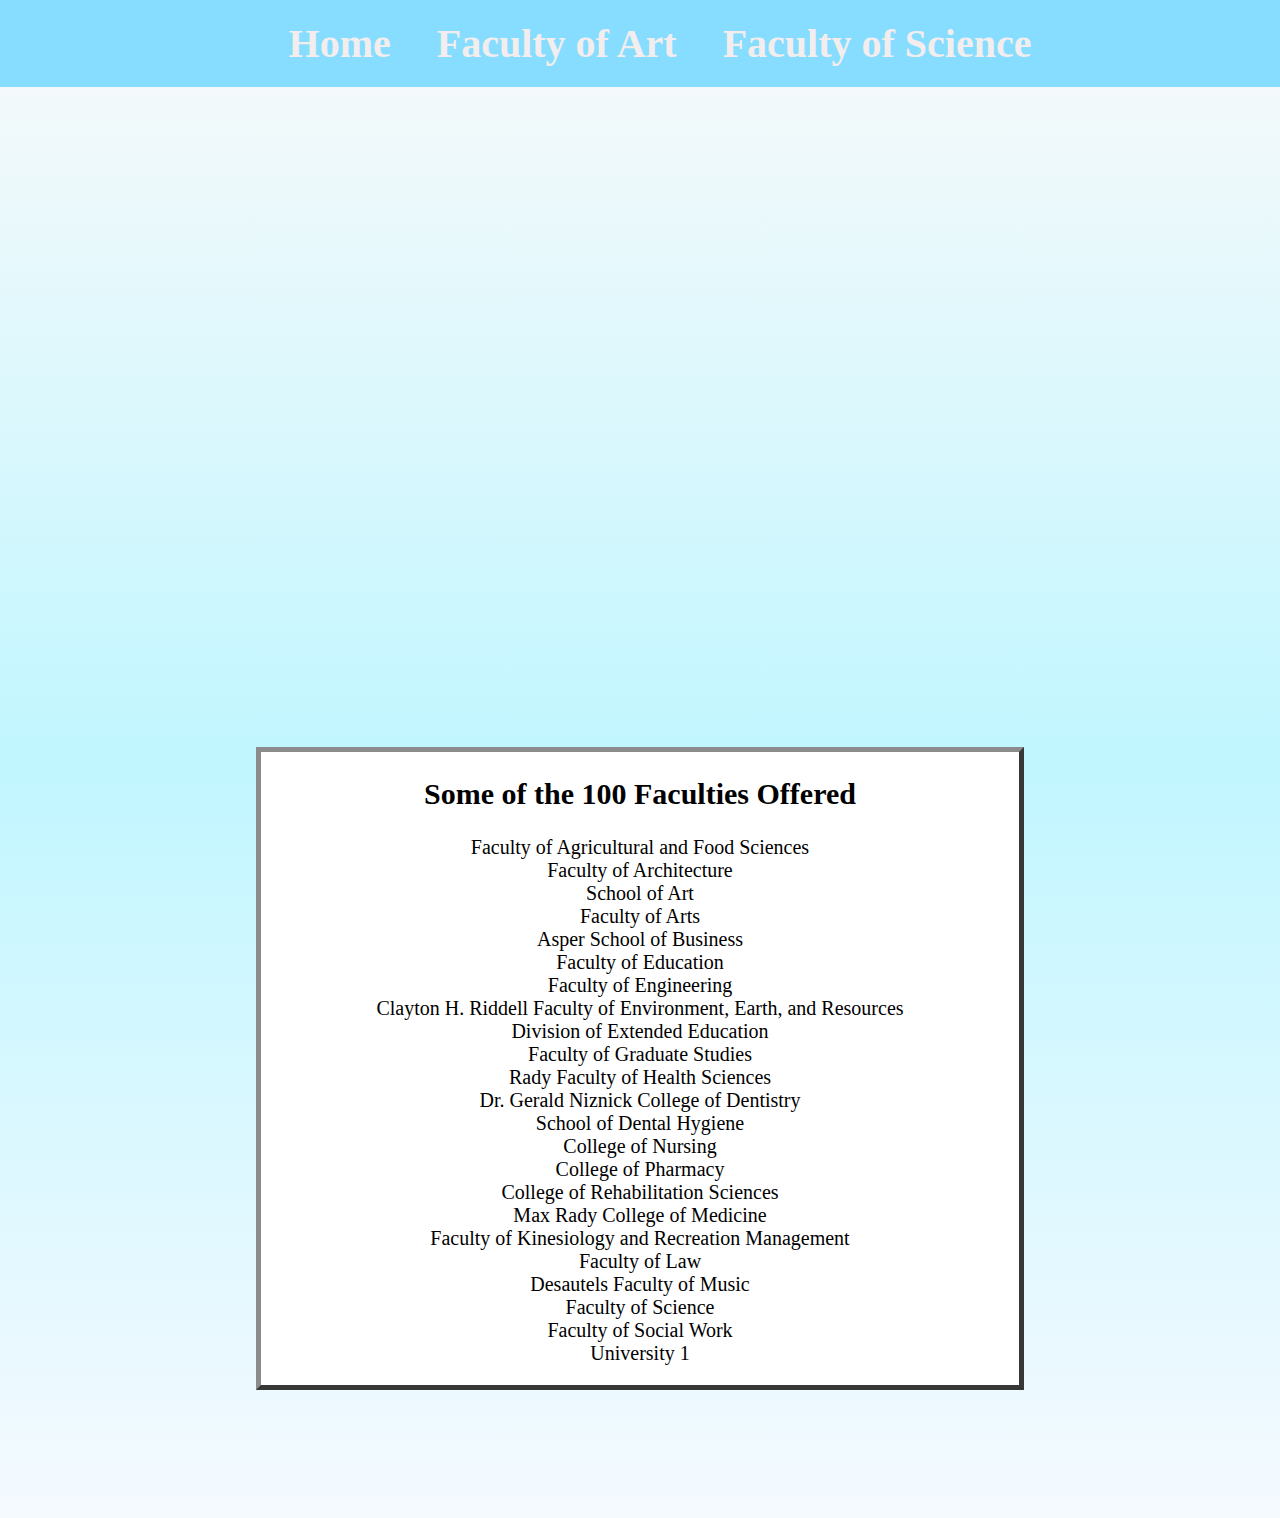
<file: cssproject/index.html>
<!--
Name: Abdul
Course: Software Development 20S
Teacher: Mr. Hardman
School: Pembina Trails Early College
Date Last Modified: May 9 2021
-->

<!DOCTYPE html>
<html>
    <head>
        <title>Home</title>
        <meta charset="utf-8"/>
        <meta name="viewport" content="initial-scale=1.0, user-scalable=yes" />
        <link rel="stylesheet" href="Style-sheets.css">
        <style>
            /* internal styling */
            img {
              display: block;
              margin-left: 25%;
              margin-right: auto;
              margin-bottom: 5%;
            }

            h3 {
                display: inline-block;
                position: relative;
                margin-top: 30%;
            }

            iframe {
                margin-top: 3%;
                margin-left: 15%;
            }
            
            </style>
    </head> 
    <body>
    
        <header>
            <nav class="fixed">
                <ul>
                    <li>
                        <a class="navLinks" href="index.html">Home</a>
                    </li>
                    <li>
                        <a class="navLinks" href="art.html"> Faculty of Art</a>
                    </li>
                    <li>
                        <a class="navLinks" href="science.html"> Faculty of Science</a>
                    </li>
                </ul>
            </nav>
        </header>
        
        <main>

            <div class="myDiv">
                <!--inline css-->
                <img src="images/uofm.png" alt="uofm" style="width:100px;height:80px;margin-left:5px; float: top-right;">
                
                <h1>About the University Of Manitoba</h1>

                <p>
                    The University of Manitoba was founded in 1877. The goal of the University has always been
                    to inspire and shape young minds, using innovative teaching and research. The faculty, staff, students,
                    alumni, and donors have always been a key part of the community. With over 148,000 alumni living throughout 
                    the world in 140 countries, the reach and impact of the school is global.
                </p>
            </div>
        
         <!-- HTML starting here adapted from https://www.sitepoint.com/css-transforms-real-world/ 
         <section id="photo-gallery"> -->
              
            <figure id="photo">
                <img src="images/library2.jpg" class="front side">
          
                <figcaption class="back side">
                   
                    <h3>One Of The Many Beautiful Libraries On Campus</h3> 
                </figcaption>
            </figure>
          
            </section>
            <!-- HTML adapted from https://www.sitepoint.com/css-transforms-real-world/ ends here -->

            <iframe src="https://umanitoba.ca/maps/".
                name="maps" height="250" width="250" title="maps">
            </iframe>
        </main>

        <div class="myDiv">

            <h2>Some of the 100 Faculties Offered</h2>
            <p>
                Faculty of Agricultural and Food Sciences<br>
                Faculty of Architecture<br>
                School of Art<br>
                Faculty of Arts<br>
                Asper School of Business<br>
                Faculty of Education<br>
                Faculty of Engineering<br>
                Clayton H. Riddell Faculty of Environment, Earth, and Resources<br>
                Division of Extended Education<br>
                Faculty of Graduate Studies<br>
                Rady Faculty of Health Sciences<br>
                Dr. Gerald Niznick College of Dentistry<br>
                School of Dental Hygiene<br>
                College of Nursing<br>
                College of Pharmacy<br>
                College of Rehabilitation Sciences<br>
                Max Rady College of Medicine<br>
                Faculty of Kinesiology and Recreation Management<br>
                Faculty of Law<br>
                Desautels Faculty of Music<br>
                Faculty of Science<br>
                Faculty of Social Work<br>
                University 1<br>
            </p>

        </div>
    


     </body>
</html>
</file>
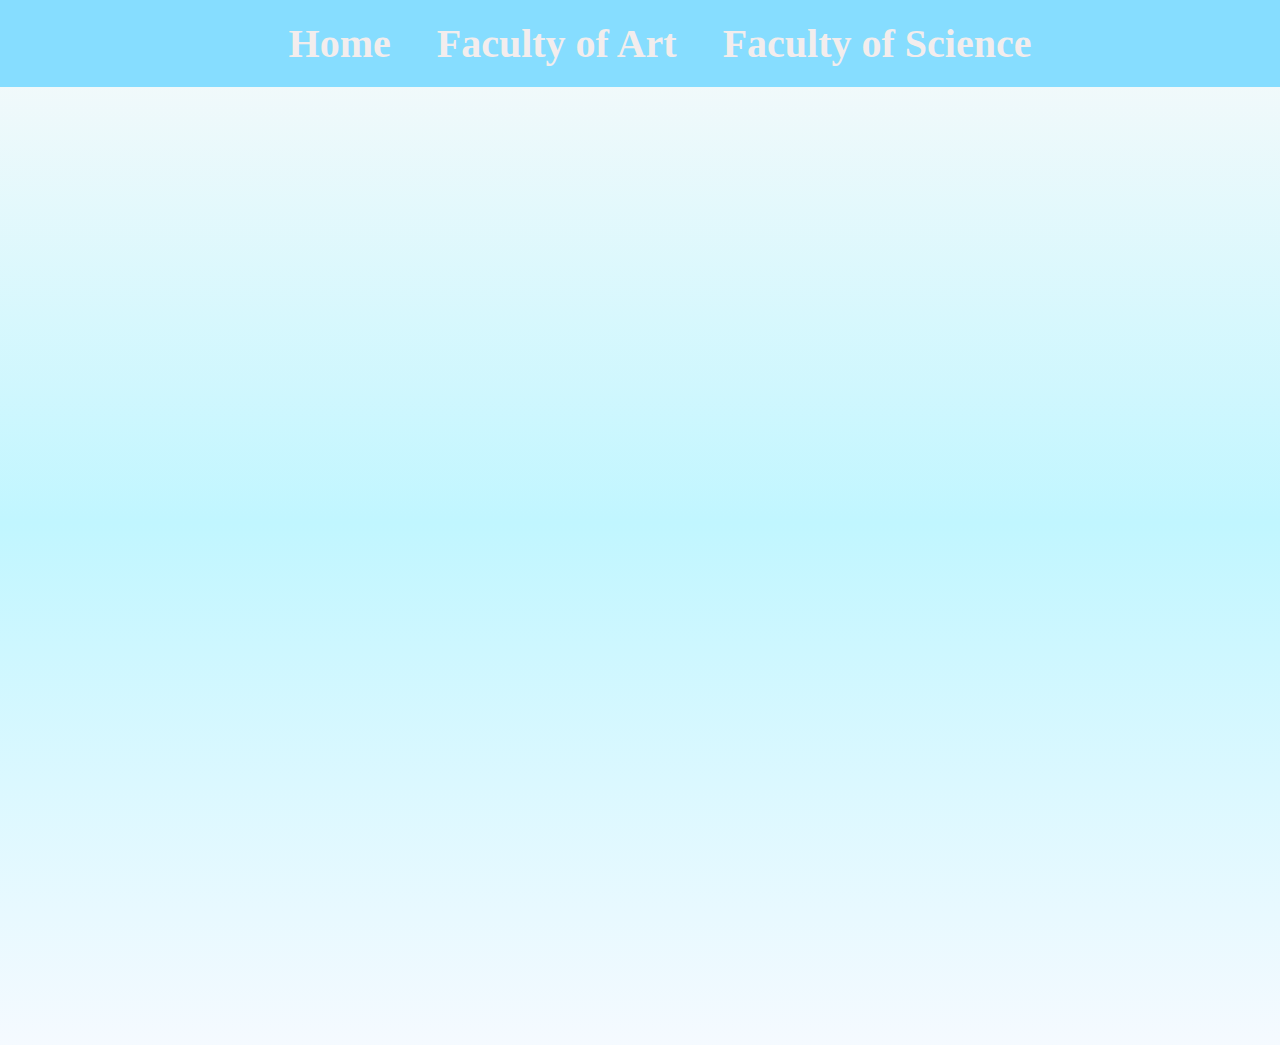
<file: cssproject/art.html>
<!DOCTYPE html>
<html>
    <head>
        <title>Art</title>
        <meta charset="utf-8"/>
        <meta name="viewport" content="initial-scale=1.0, user-scalable=yes" />
        <link rel="stylesheet" href="Style-sheets.css">
        
        <style>
             /* intenal styling */
            img {
                display: block;
                margin-left: auto;
                margin-right: auto;
                margin-bottom: 5%;
                width: 50%;
                height: 50%;
            }
        </style>

    </head> 
    <body>
    
        <header>
            <nav class="fixed">
                <ul>
                    <li>
                        <a class="navLinks" href="index.html">Home</a>
                    </li>
                    <li>
                        <a class="navLinks" href="art.html"> Faculty of Art</a>
                    </li>
                    <li>
                        <a class="navLinks" href="science.html"> Faculty of Science</a>
                    </li>
                </ul>
            </nav>
        </header>
      
        <main>

            
            <div id="fade">
                <img src="images/art.jpg" alt="art" class="center">
            </div>
            
            <div class="myDiv">
                <h1>Faculty of Art</h1>
                <p>
                    The School of Art at the University of Manitoba offers dynamic programs where
                    students gain hands-on experience across a broad range of artistic disciplines. 
                    Our focus is on preparing students for a successful career in the arts at a time 
                    when creativity, critical thinking and complex problem solving are in greatest demand.
                    An Arts degree is valuable for its ability to help you understand the world,
                    explore topics relating to languages, culture and society, and give you a 
                    wide range of new skill sets. Students usually begin in the Bachelor of Arts
                    General (3-year) program with an undeclared major and minor program of study. 
                    After declaring a program of study, you can elect to pursue a BA Advanced (4-year) 
                    degree or a BA Honours (4-year) degree after meeting the qualifying requirements.
                </p>
                
            </div>

            <div style="margin-top: 5%"></div>
                <div class="myDiv">
                    <b>Click this link to go the U of M <span style="color:rgb(255, 17, 0);font-weight:bold">"Exhibitions and events"</span> page to see some work from students.</b>
                    <p><a href="https://umanitoba.ca/art/exhibitions-and-events">Exhibitions and events</a></p>
                </div>
            </div>
        </main>

     </body>
</html>
</file>
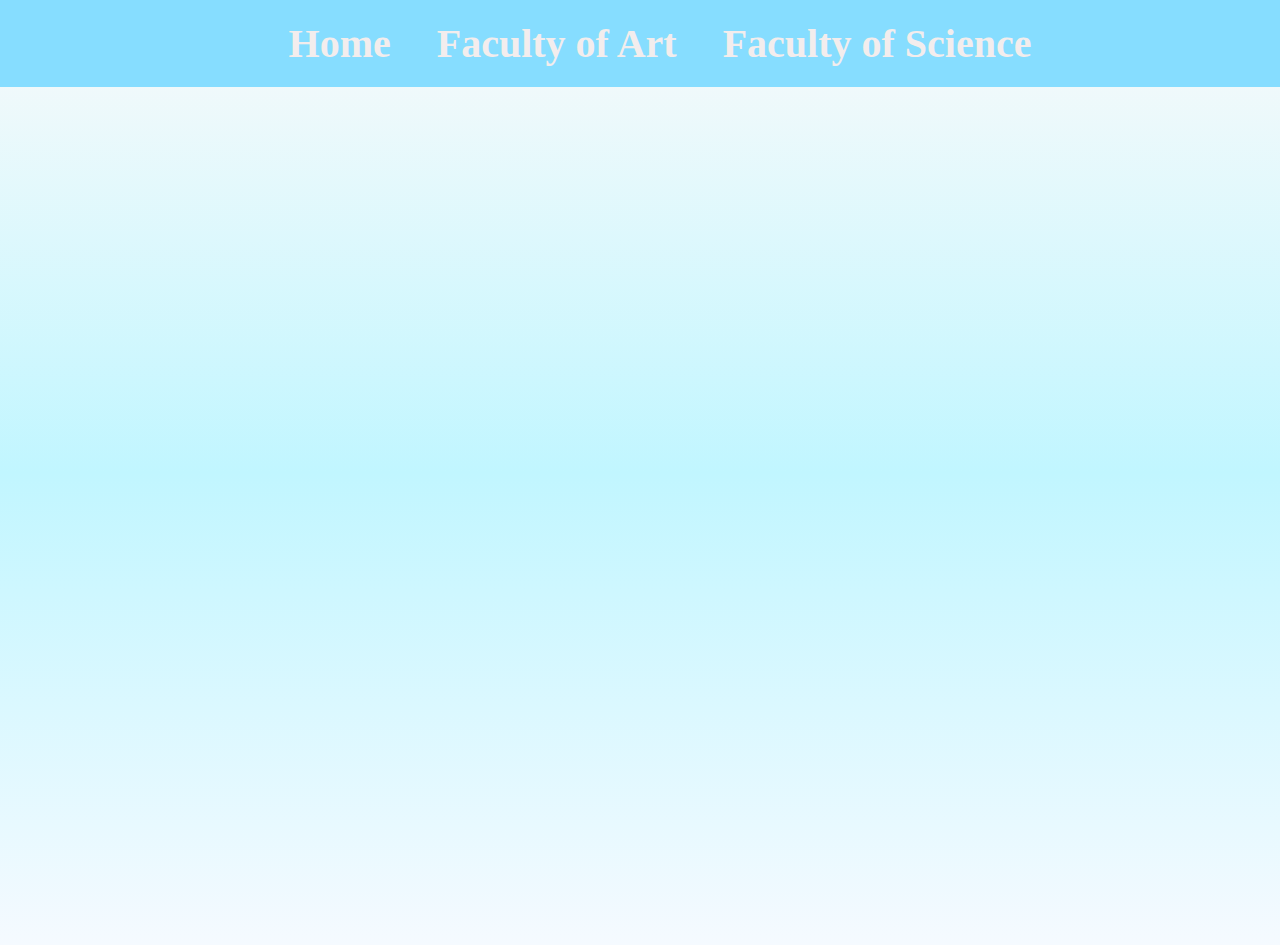
<file: cssproject/science.html>
<!DOCTYPE html>
<html>
    <head>
        <title>science</title>
        <meta charset="utf-8"/>
        <meta name="viewport" content="initial-scale=1.0, user-scalable=yes" />
        <link rel="stylesheet" href="Style-sheets.css">
        <style>
            /* internal styling*/ 
            img {
              display: block;
              margin-left: auto;
              margin-right: auto;
              margin-bottom: 5%;
             
            }
            
        </style>
    </head> 
    <body>
        <header>
            <nav class="fixed">
                <ul>
                    <li>
                        <a class="navLinks" href="index.html">Home</a>
                    </li>
                    <li>
                        <a class="navLinks" href="art.html"> Faculty of Art</a>
                    </li>
                    <li>
                        <a class="navLinks" href="science.html"> Faculty of Science</a>
                    </li>
                </ul>
            </nav>
        </header>
        
        <main>
            <div id="image-box">
                <img src="images/science.jpg" alt="kids" class="center">
            </div>
            

            <div class="myDiv">
                <div id ="div2">
            
                    <h1><b>Faculty of Science</b></h1>

                    <p>
                        The goal of the NEXUS program is to promote and facilitate collaborative interdisciplinary
                        research and education in data science, to train the next generation of data scientists,
                        and to inspire the new generation of data scientists to focus their talent on solving
                        our world’s problems. By developing programs/curricula at both the undergraduate and
                        graduate levels and creating new knowledge through interdisciplinary research, the institute
                        will train data scientists at various levels of expertise that will support both local and 
                        global industries in transforming data into useful knowledge for optimal decision-making.
                    </p>
                </div>
            </div>

        </main>

     </body>
</html>
</file>
<file: cssproject/Style-sheets.css>
/*basic styling for body of codes */
body {
    background-image: linear-gradient(to bottom, #fafafa, #c1f6ff, #f5faff);
    font-size: 10px;
    margin: 0%;
    color: rgb(0, 0, 0);
    font-size: 20px;
    margin: 10% 20%;
}
/*styling for the nav bar */
nav {
    background: rgb(52, 173, 253);
    list-style: none;
    font-weight: bold;
    margin-bottom: 10px;
    width: 100%;
    text-decoration: none;
    text-align: left;
}
nav ul 
{
    display: inline-block;
    list-style: none;
}
nav
{
    display: inline-block;
    color: #050000;
    /* take away unline on link*/
    text-decoration: none;
    padding: 5px;
    text-align: center;
    margin: 0 auto;
    list-style: none;
}
/*lets you hover over stuff */
nav li:hover {
    transform: translateY(-5px) scale(1.1);
}
/* styling for when you hover over nav */
li 
{
    padding: 5px;
    margin: 4px;
    display: inline;
    font-size: 40px;
    text-decoration: none;
    -moz-transform: transform 0.5 ease;
    -webkit-transform: transform 0.5s ease ;
    transform: transform 0.5;
    transition: transform 0.5s ease;
}


nav a
{
    padding: 5px;
    margin: 4px;
    color: rgb(243, 237, 237);
    /* take away unline on link*/
    text-decoration: none;
}

nav a:hover, nav a:focus 
{
    color: rgb(0, 0, 0);
    /*unline when hovered over*/ 
    text-decoration: underline;
}

nav a:visited {
    color:#044186;
     /* take away unline on link*/
    text-decoration: none;
}

nav.fixed 
{
    position: fixed;
    top: 0;
    left: 50%;
    -webkit-transform: translateX(-50%);
    -moz-transform: translateX(-50%);
    transform: translateX(-50%);
    background-color: rgb(134, 221, 255);
    padding: 0px;
    margin: 0 auto;
    font-size: 20px;
}

/* makes a text box with these properties */
.myDiv {
    border: 5px outset rgb(139, 139, 139);
    background-color: rgb(255, 255, 255);    
    text-align: center;
}

/*lets picture fade in when you hover over it */
#image-box {
    position: relative;
    margin: auto;
    overflow: hidden;
    width: 540px;
}
#image-box img {
    max-width: 100%;
    -moz-transition: all 0.3s;
    -webkit-transition: all 0.3s;
    transition: all 0.3s;
    display: block;
    width: 100%;
    height: auto;
    transform: scale(1);
}

#image-box:hover img {
    -webkit-transform: scale(1.1);
    -moz-transform: scale(1.1);
    transform: scale(1.1);
}
/* 
  The main tag, which holds all of our main content, will 
  fade in when a user travels to the web page. from Mr.hardman github
  */
main {
     opacity: 0;
     -moz-animation: fadeIn 1s 1.2s forwards;
     -webkit-animation: fadeIn 1s 1.2s forwards;
     animation: fadeIn 1s 1.2s forwards;
    }

/* 
This is the keyframes definition for the fadeIn animation
used by the main tag, which will cause all main content to
start as completely transparent and go to fully opaque. It
will stay fully opaque after the animation completes.
    */
@keyframes fadeIn 
{
    from {
    opacity: 0;
    }

    to {
    opacity: 1;
    }
}
/**
* CSS starting here adapted from https://www.sitepoint.com/css-transforms-real-world/
*/
#photo-gallery {
    margin: 10px auto;
}

#photo {
    width: 22vw;
    height: 20vw;
    min-width: 130px;
    min-height: 100px;
    float: left;
    margin: 0 20px;
    position: relative;
    -moz-transform-style: preserve-3d;
    -webkit-transform-style: preserve-3d;
    transform-style: preserve-3d;
    -moz-transition: transform 1s ease-in-out;
    -webkit-transition: transform 1s ease-in-out;
    transition: transform 1s ease-in-out;
    margin-top: 2%;
}

#photo:hover {
    -moz-transform: rotateY(180deg);
    -webkit-transform: rotateY(180deg);
    transform: rotateY(180deg);
}

#photo img {
    object-fit: cover;
}


.side {
    width: 100%;
    height: 100%;
    position: absolute;
    -moz-backface-visibility: hidden;
    -webkit-backface-visibility: hidden;
    backface-visibility: hidden;
}

.back {
    -webkit-transform: rotateY(180deg);
    -moz-transform: rotateY(180deg);
    transform: rotateY(180deg);
    text-align: center;
    background-color: #e0e0e0;
}
/**
* CSS adapted from https://www.sitepoint.com/css-transforms-real-world/ ends here
*/
             
#fade
{
    opacity:0.1;
    
}
#fade:hover
{
    opacity:1;

}
@keyframes slidein {
    from {
      margin-left: 100%;
      width: 300%;
    }
  
    to {
      margin-left: 0%;
      width: 100%;
    }
  }
  /* makes the div change colour*/
  #div2 
 {
    border: 5px outset;
      background-color: rgb(255, 255, 255);
       animation-name: Animation;
      position: relative;
      -moz-animation-duration: 10s;
      -webkit-animation-duration: 10s;
      animation-duration: 10s;
  }
/* picks colours it fades between*/
  @keyframes Animation 
  {
      from {background-color: rgb(68, 208, 255);}
      to {background-color: rgb(211, 132, 28);}
  }
</file>
